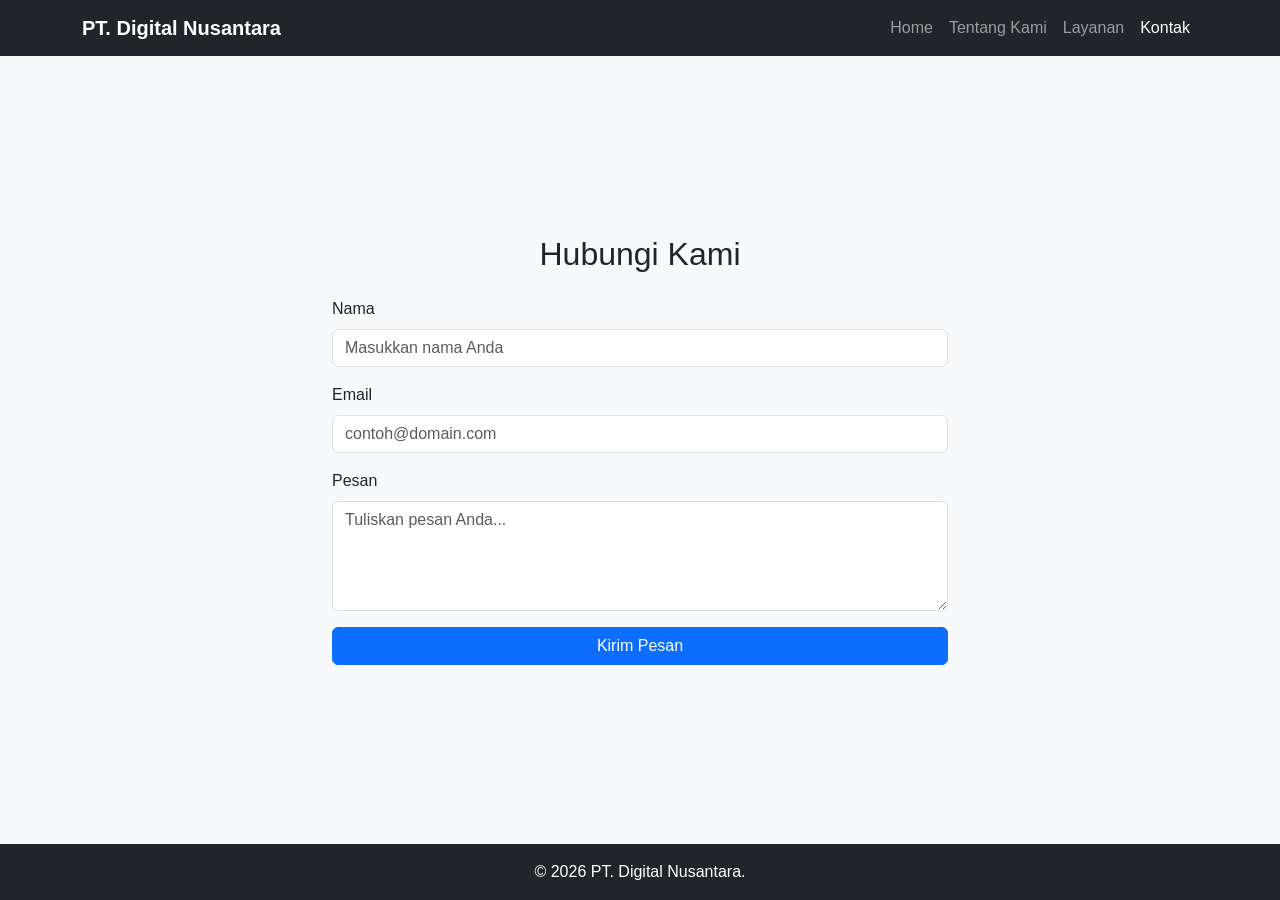
<file: PT_DigitalNusantara_Miko/kontak.html>
<!DOCTYPE html>
<html lang="id">
<head>
    <meta charset="UTF-8">
    <meta name="viewport" content="width=device-width, initial-scale=1.0">
    <title>Kontak - PT. Digital Nusantara</title>
    <link href="https://cdn.jsdelivr.net/npm/bootstrap@5.3.0/dist/css/bootstrap.min.css" rel="stylesheet">
    <link rel="stylesheet" href="style.css">
</head>
<body>
    <nav class="navbar navbar-expand-lg navbar-dark bg-dark sticky-top">
        <div class="container">
            <a class="navbar-brand fw-bold" href="index.html">PT. Digital Nusantara</a>
            <button class="navbar-toggler" type="button" data-bs-toggle="collapse" data-bs-target="#navbarNav" aria-controls="navbarNav" aria-expanded="false" aria-label="Toggle navigation">
                <span class="navbar-toggler-icon"></span>
            </button>
            <div class="collapse navbar-collapse justify-content-end" id="navbarNav">
                <ul class="navbar-nav">
                    <li class="nav-item"><a class="nav-link" href="index.html">Home</a></li>
                    <li class="nav-item"><a class="nav-link" href="tentang.html">Tentang Kami</a></li>
                    <li class="nav-item"><a class="nav-link" href="layanan.html">Layanan</a></li>
                    <li class="nav-item"><a class="nav-link active" href="kontak.html">Kontak</a></li>
                </ul>
            </div>
        </div>
    </nav>

    <div class="content-wrapper">
        <section class="container col-md-6">
            <h2 class="text-center mb-4">Hubungi Kami</h2>
            
            <div id="alertSukses" class="alert alert-success d-none" role="alert">
                Pesan berhasil dikirim! Terima kasih telah menghubungi kami.
            </div>

            <form id="formKontak" onsubmit="return validateForm(event)">
                <div class="mb-3">
                    <label for="nama" class="form-label">Nama</label>
                    <input type="text" id="nama" class="form-control" placeholder="Masukkan nama Anda">
                    <div id="errorNama" class="text-danger small mt-1"></div>
                </div>
                <div class="mb-3">
                    <label for="email" class="form-label">Email</label>
                    <input type="text" id="email" class="form-control" placeholder="contoh@domain.com">
                    <div id="errorEmail" class="text-danger small mt-1"></div>
                </div>
                <div class="mb-3">
                    <label for="pesan" class="form-label">Pesan</label>
                    <textarea id="pesan" class="form-control" rows="4" placeholder="Tuliskan pesan Anda..."></textarea>
                    <div id="errorPesan" class="text-danger small mt-1"></div>
                </div>
                <button type="submit" class="btn btn-primary w-100">Kirim Pesan</button>
            </form>
        </section>
    </div>

    <footer class="bg-dark text-white text-center py-3">
        <div class="container"><p class="mb-0">&copy; 2026 PT. Digital Nusantara.</p></div>
    </footer>

    <script src="https://cdn.jsdelivr.net/npm/bootstrap@5.3.0/dist/js/bootstrap.bundle.min.js"></script>
    <script src="script.js"></script>
</body>
</html>
</file>
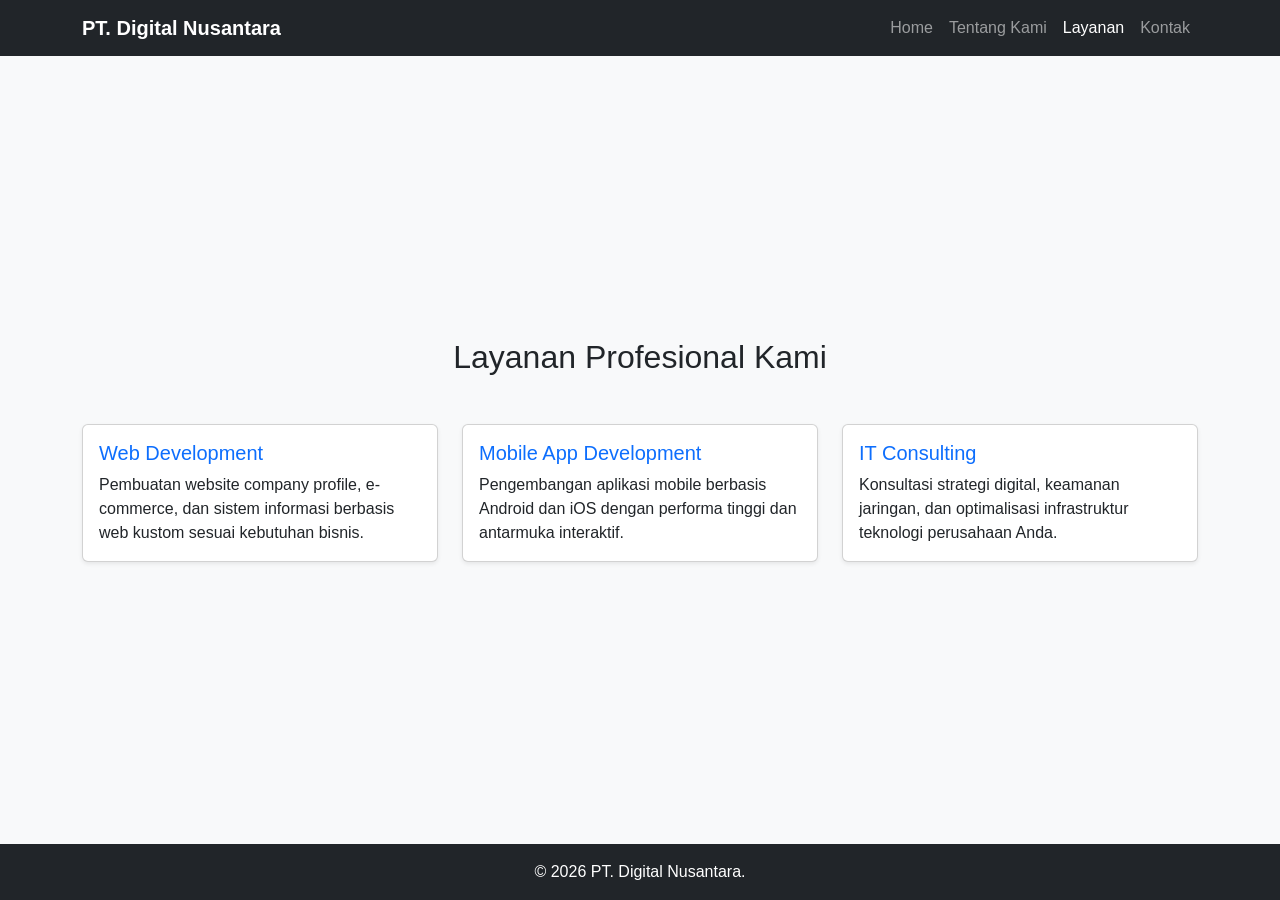
<file: PT_DigitalNusantara_Miko/layanan.html>
<!DOCTYPE html>
<html lang="id">
<head>
    <meta charset="UTF-8">
    <meta name="viewport" content="width=device-width, initial-scale=1.0">
    <title>Layanan - PT. Digital Nusantara</title>
    <link href="https://cdn.jsdelivr.net/npm/bootstrap@5.3.0/dist/css/bootstrap.min.css" rel="stylesheet">
    <link rel="stylesheet" href="style.css">
</head>
<body>
    <nav class="navbar navbar-expand-lg navbar-dark bg-dark sticky-top">
        <div class="container">
            <a class="navbar-brand fw-bold" href="index.html">PT. Digital Nusantara</a>
            <button class="navbar-toggler" type="button" data-bs-toggle="collapse" data-bs-target="#navbarNav" aria-controls="navbarNav" aria-expanded="false" aria-label="Toggle navigation">
                <span class="navbar-toggler-icon"></span>
            </button>
            <div class="collapse navbar-collapse justify-content-end" id="navbarNav">
                <ul class="navbar-nav">
                    <li class="nav-item"><a class="nav-link" href="index.html">Home</a></li>
                    <li class="nav-item"><a class="nav-link" href="tentang.html">Tentang Kami</a></li>
                    <li class="nav-item"><a class="nav-link active" href="layanan.html">Layanan</a></li>
                    <li class="nav-item"><a class="nav-link" href="kontak.html">Kontak</a></li>
                </ul>
            </div>
        </div>
    </nav>

    <div class="content-wrapper">
        <section class="container">
            <h2 class="text-center mb-5">Layanan Profesional Kami</h2>
            <div class="row row-cols-1 row-cols-md-3 g-4">
                <div class="col">
                    <div class="card h-100 shadow-sm">
                        <div class="card-body">
                            <h5 class="card-title text-primary">Web Development</h5>
                            <p class="card-text">Pembuatan website company profile, e-commerce, dan sistem informasi berbasis web kustom sesuai kebutuhan bisnis.</p>
                        </div>
                    </div>
                </div>
                <div class="col">
                    <div class="card h-100 shadow-sm">
                        <div class="card-body">
                            <h5 class="card-title text-primary">Mobile App Development</h5>
                            <p class="card-text">Pengembangan aplikasi mobile berbasis Android dan iOS dengan performa tinggi dan antarmuka interaktif.</p>
                        </div>
                    </div>
                </div>
                <div class="col">
                    <div class="card h-100 shadow-sm">
                        <div class="card-body">
                            <h5 class="card-title text-primary">IT Consulting</h5>
                            <p class="card-text">Konsultasi strategi digital, keamanan jaringan, dan optimalisasi infrastruktur teknologi perusahaan Anda.</p>
                        </div>
                    </div>
                </div>
            </div>
        </section>
    </div>

    <footer class="bg-dark text-white text-center py-3">
        <div class="container"><p class="mb-0">&copy; 2026 PT. Digital Nusantara.</p></div>
    </footer>
    <script src="https://cdn.jsdelivr.net/npm/bootstrap@5.3.0/dist/js/bootstrap.bundle.min.js"></script>
</body>
</html>
</file>
<file: PT_DigitalNusantara_Miko/style.css>
/* Styling utama agar halaman fleksibel */
html, body {
    height: 100%;
    margin: 0;
}

body {
    font-family: 'Segoe UI', Tahoma, Geneva, Verdana, sans-serif;
    background-color: #f8f9fa;
    display: flex;
    flex-direction: column;
    min-height: 100vh;
}

/* Memaksa area konten utama meregang mengisi ruang kosong di tengah */
.content-wrapper {
    flex: 1;
    display: flex;
    flex-direction: column;
    justify-content: center; /* Membuat konten di dalamnya otomatis berada di tengah vertikal jika layarnya besar */
}

/* Mempercantik efek hover pada card layanan */
.card {
    transition: transform 0.3s ease, box-shadow 0.3s ease;
}

.card:hover {
    transform: translateY(-5px);
    box-shadow: 0 10px 20px rgba(0,0,0,0.1) !important;
}
</file>
